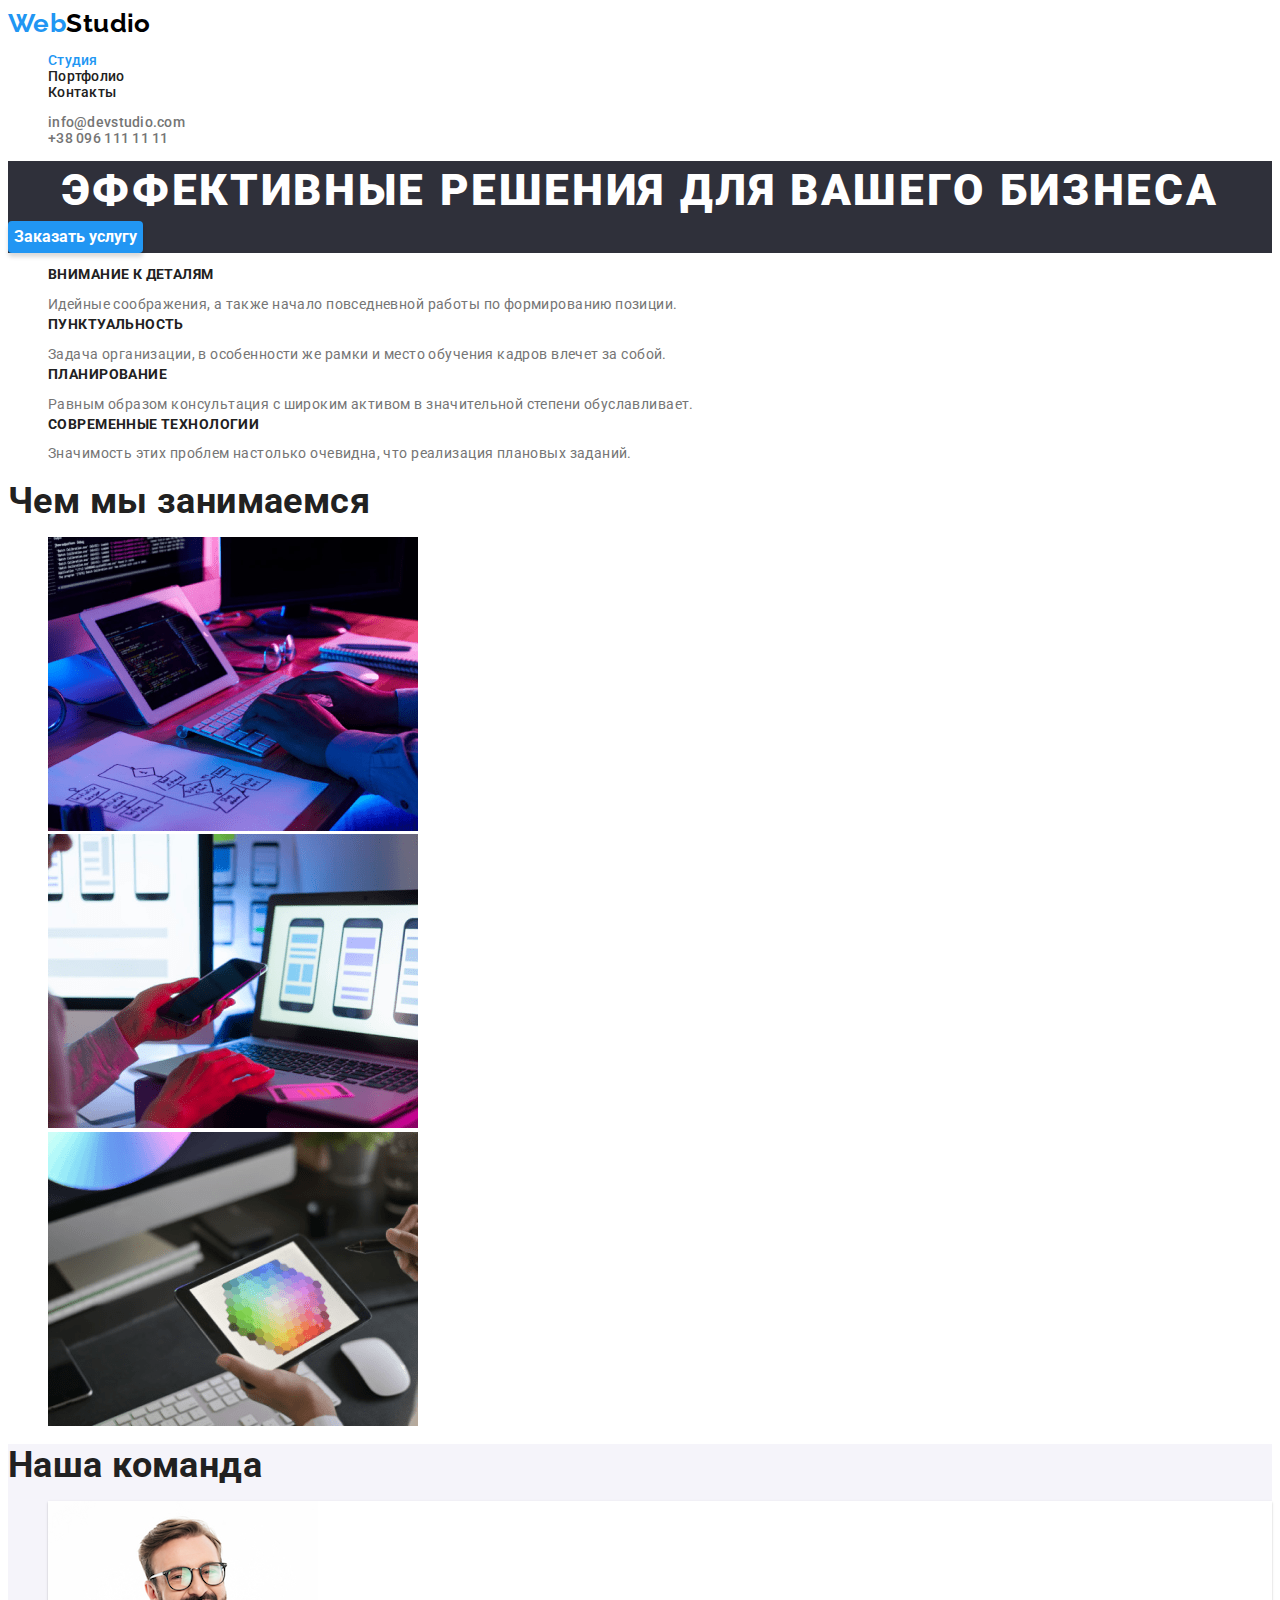
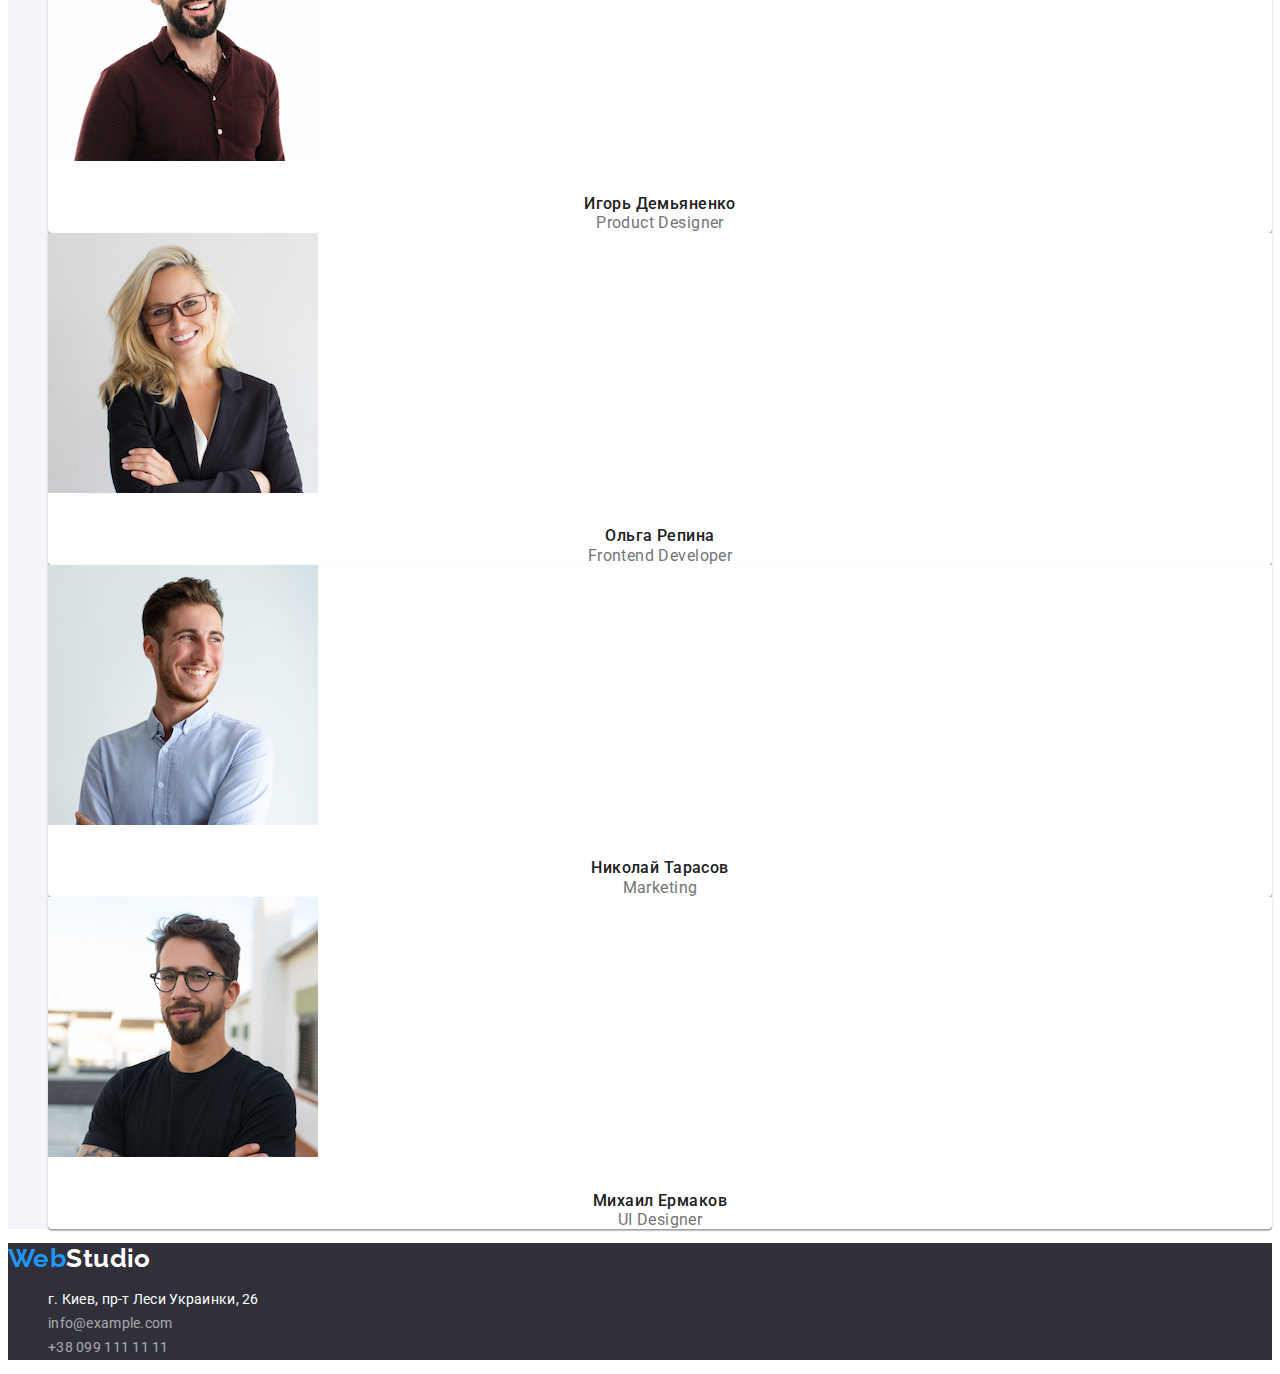
<file: index.html>
<!DOCTYPE html>
<html lang="ru">
  <head>
    <meta charset="UTF-8" />
    <meta http-equiv="X-UA-Compatible" content="IE=edge" />
    <meta name="viewport" content="width=device-width, initial-scale=1.0" />
    <link rel="preconnect" href="https://fonts.gstatic.com" />
    <link
      href="https://fonts.googleapis.com/css2?family=Raleway:wght@700&family=Roboto:wght@400;500;700;900&display=swap"
      rel="stylesheet"
    />
    <link rel="stylesheet" href="./css/styles.css" />
    <title>WebStudio</title>
  </head>
  <body>
    <header>
      <div class="header-box">
        <!-- Навигация по сайту -->
        <nav>
          <div class="nav-box">
            <a href="./" class="logo-link"
              ><span class="logo-accent">Web</span>Studio</a
            >
            <ul class="list">
              <li>
                <a class="link active" href="./">Студия</a>
              </li>
              <li>
                <a class="link" href="./portfolio.html">Портфолио</a>
              </li>
              <li>
                <a class="link" href="#contact">Контакты</a>
              </li>
            </ul>
          </div>
        </nav>
        <!-- список контактов -->
        <ul class="contact-list list">
          <li>
            <a class="link" href="mailto:info@devstudio.com"
              >info@devstudio.com</a
            >
          </li>
          <li>
            <a class="link" href="tel:+380961111111">+38 096 111 11 11</a>
          </li>
        </ul>
      </div>
    </header>
    <main>
      <!-- Секция Hero -->
      <section>
        <div class="hero-box">
          <h1 class="title">Эффективные решения для вашего бизнеса</h1>
          <button class="btn" type="button">Заказать услугу</button>
        </div>
      </section>
      <!-- Особенности компании -->
      <section>
        <div class="features-box">
          <h2 class="hidden-title">Особенности</h2>
          <ul class="list">
            <li class="list-item">
              <h3 class="title">Внимание к деталям</h3>
              <p class="text">
                Идейные соображения, а также начало повседневной работы по
                формированию позиции.
              </p>
            </li>
            <li class="list-item">
              <h3 class="title">Пунктуальность</h3>
              <p class="text">
                Задача организации, в особенности же рамки и место обучения
                кадров влечет за собой.
              </p>
            </li>
            <li class="list-item">
              <h3 class="title">Планирование</h3>
              <p class="text">
                Равным образом консультация с широким активом в значительной
                степени обуславливает.
              </p>
            </li>
            <li class="list-item">
              <h3 class="title">Современные технологии</h3>
              <p class="text">
                Значимость этих проблем настолько очевидна, что реализация
                плановых заданий.
              </p>
            </li>
          </ul>
        </div>
      </section>
      <!-- Чем мы занимаемся -->
      <section>
        <div class="doing-box">
          <h2 class="title">Чем мы занимаемся</h2>
          <!-- Список изображений -->
          <ul class="list">
            <li class="list-item">
              <img
                src="./images/box1.png"
                alt="дисплей планшета с набранным кодом, рядом на столе лист со схематическим изображением алгоритма и клавиатура, на которой печатает человек (видны только запястья)."
                width="370"
              />
            </li>
            <li class="list-item">
              <img
                src="./images/box2.png"
                alt="включенный ноутбук и руки женщины со сматрфоном над его клавиатурой. На экране ноутбука изображено 3 смартфона с изображениями разных дизайнов сайтов на их экранах."
                width="370"
              />
            </li>
            <li class="list-item">
              <img
                src="./images/box3.png"
                alt="планшет в руках женщины, на котором видна шестигранная палитра дизайнера для выброа цветов."
                width="370"
              />
            </li>
          </ul>
        </div>
      </section>
      <!-- Список карточек сотрудников с фото, ФИО, должностью -->
      <section>
        <div class="team-box">
          <h2 class="title">Наша команда</h2>
          <ul class="team-list">
            <!-- 1 Карточка -->
            <li class="item">
              <img
                src="./images/img1.jpg"
                alt="мужчина, шатен, с бородой в коричневой рубашке, смеется, в очках."
                width="270"
                height="260"
              />
              <h3 class="title">Игорь Демьяненко</h3>
              <p class="text">Product Designer</p>
            </li>
            <!-- 2 Карточка -->
            <li class="item">
              <img
                src="./images/img2.jpg"
                alt="женщина, блондинка, в деловом костюме, руки скрестила на груди, улыбается, в очках."
                width="270"
                height="260"
              />
              <h3 class="title">Ольга Репина</h3>
              <p class="text">Frontend Developer</p>
            </li>
            <!-- 3 Карточка -->
            <li class="item">
              <img
                src="./images/img3.jpg"
                alt="мужчина, темно-русый, в светлой рубашке, руки скрестил на гругди, с легкой бородкой, улыбается"
                width="270"
                height="260"
              />
              <h3 class="title">Николай Тарасов</h3>
              <p class="text">Marketing</p>
            </li>
            <!-- 4 Карточка -->
            <li class="item">
              <img
                src="./images/img4.jpg"
                alt="мужчина, брюнет, с бородой, в черной футболке, в очках, руки скрестил на груди, слегка улыбается."
                width="270"
                height="260"
              />
              <h3 class="title">Михаил Ермаков</h3>
              <p class="text">UI Designer</p>
            </li>
          </ul>
        </div>
      </section>
    </main>
    <footer id="contact">
      <div class="footer-box">
        <a href="./" class="logo-link"
          ><span class="logo-accent">Web</span>Studio</a
        >
        <!-- список контактов (подвал) -->
        <address>
          <!-- Ссылка на гуглкарту -->
          <ul class="list">
            <li class="list-item">
              <a
                class="address-link link"
                href="https://goo.gl/maps/zS1xnshHH64RWqHC6"
                target="_blank"
                >г. Киев, пр-т Леси Украинки, 26</a
              >
            </li>
            <li class="list-item">
              <a class="link" href="mailto:">info@example.com</a>
            </li>
            <li class="list-item">
              <a class="link" href="tel:+380991111111">+38 099 111 11 11</a>
            </li>
          </ul>
        </address>
      </div>
    </footer>
  </body>
</html>
</file>
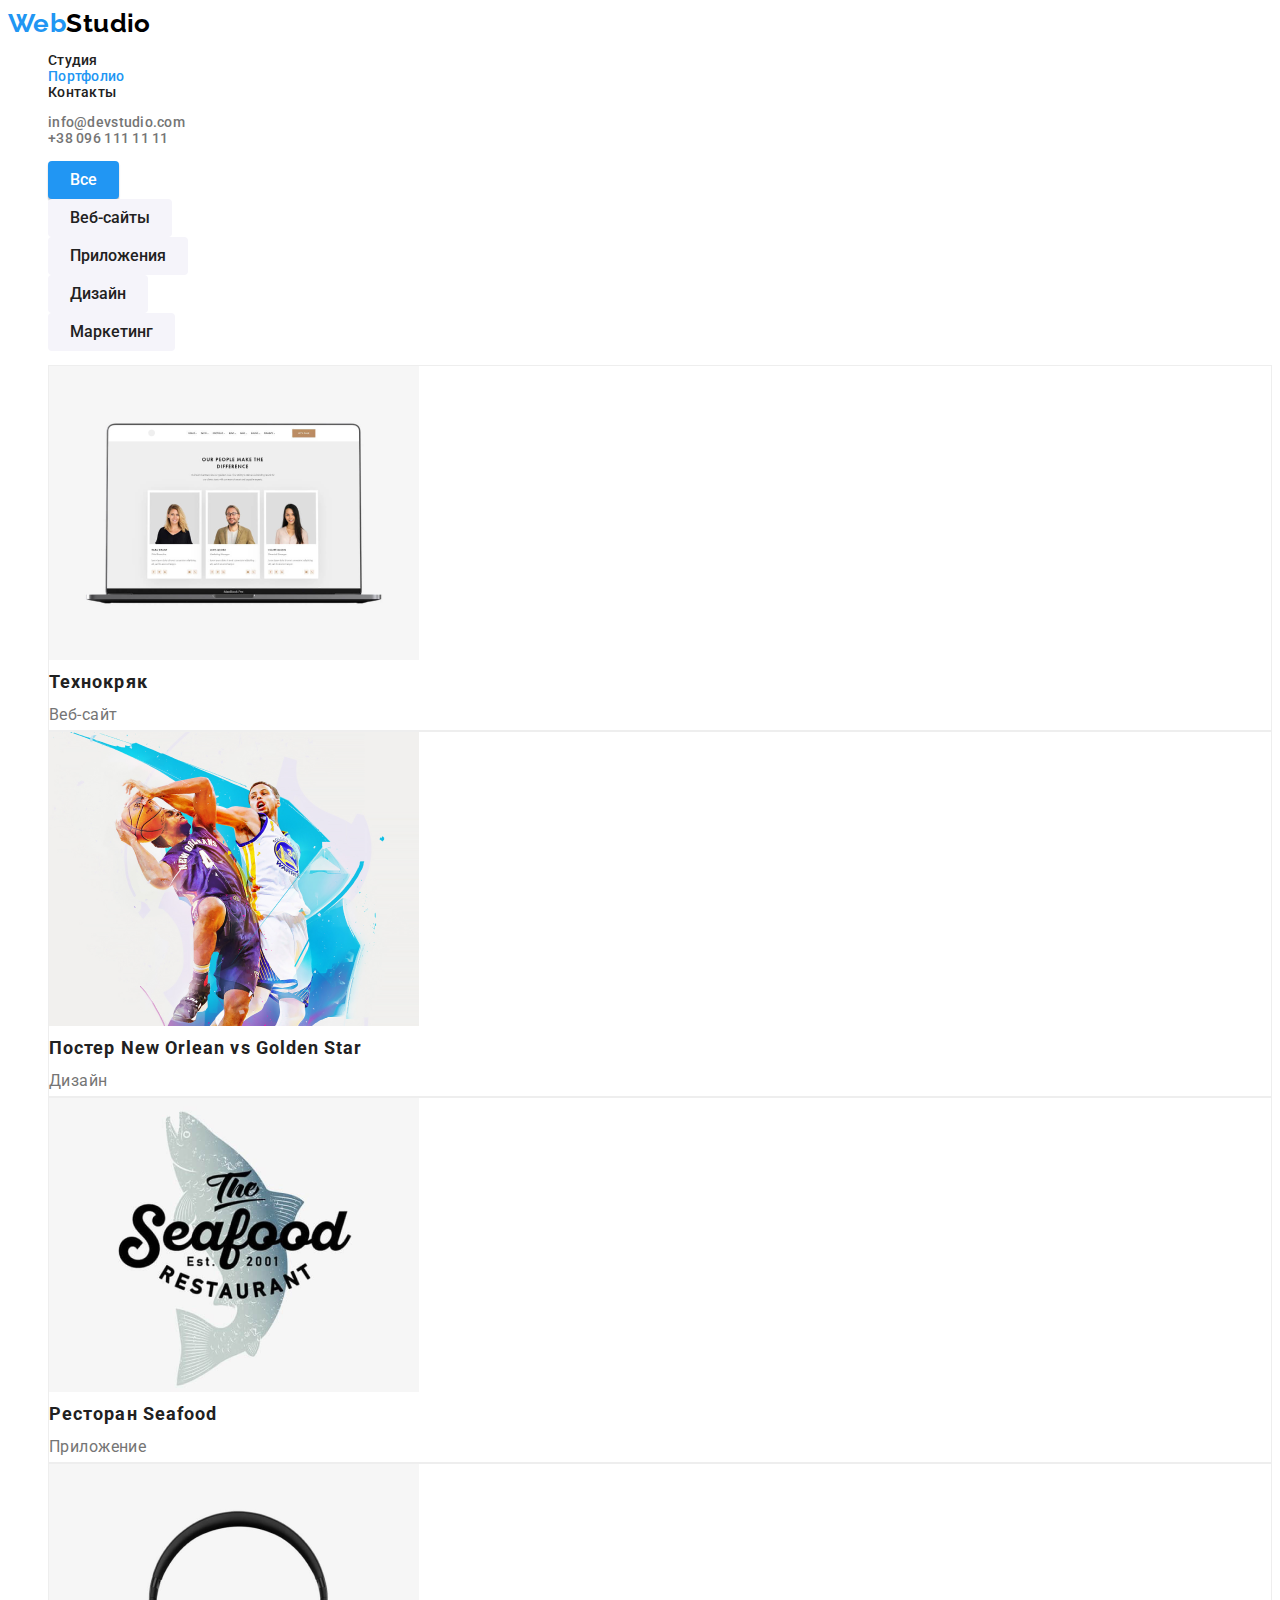
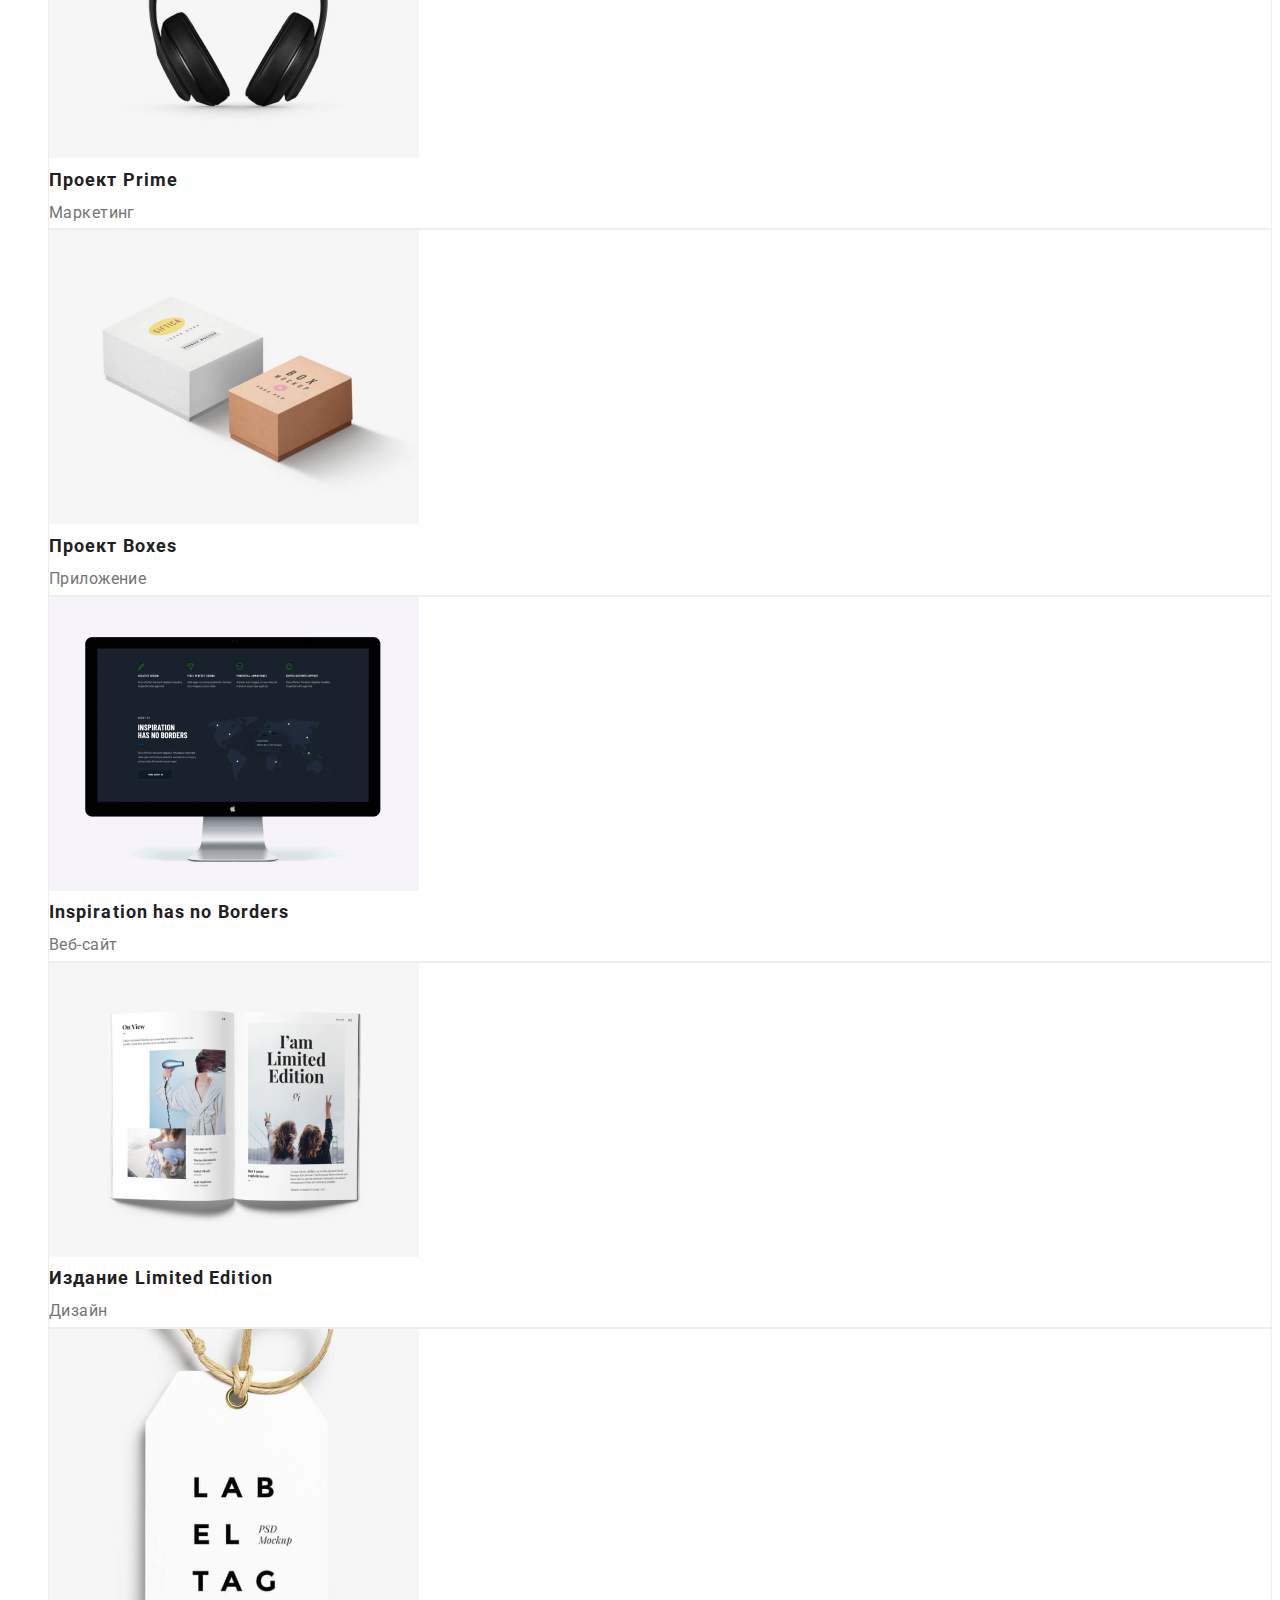
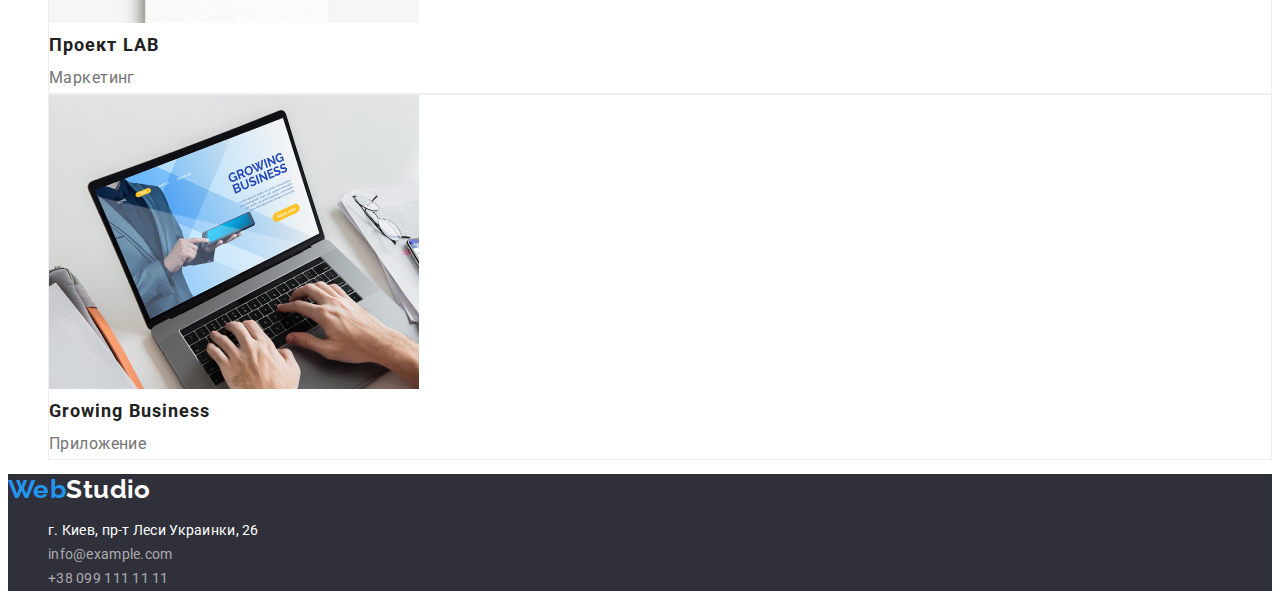
<file: portfolio.html>
<!DOCTYPE html>
<html lang="ru">
  <head>
    <meta charset="UTF-8" />
    <meta http-equiv="X-UA-Compatible" content="IE=edge" />
    <meta name="viewport" content="width=device-width, initial-scale=1.0" />
    <link rel="preconnect" href="https://fonts.gstatic.com" />
    <link
      href="https://fonts.googleapis.com/css2?family=Raleway:wght@700&family=Roboto:wght@400;500;700;900&display=swap"
      rel="stylesheet"
    />
    <link rel="stylesheet" href="./css/styles.css" />
    <title>WebStudio - Портфолио</title>
  </head>
  <body>
    <header>
      <div class="header-box">
        <!-- Навигация по сайту -->
        <nav>
          <div class="nav-box">
            <a href="./" class="logo-link"
              ><span class="logo-accent">Web</span>Studio</a
            >
            <ul class="list">
              <li>
                <a class="link" href="./">Студия</a>
              </li>
              <li>
                <a class="link active" href="./portfolio.html">Портфолио</a>
              </li>
              <li>
                <a class="link" href="#contact">Контакты</a>
              </li>
            </ul>
          </div>
        </nav>
        <!-- список контактов -->
        <ul class="contact-list list">
          <li>
            <a class="link" href="mailto:info@devstudio.com"
              >info@devstudio.com</a
            >
          </li>
          <li>
            <a class="link" href="tel:+380961111111">+38 096 111 11 11</a>
          </li>
        </ul>
      </div>
    </header>
    <main>
      <section>
        <div class="portfolio-box">
          <h1 class="hidden-title">Портфолио</h1>
          <ul class="filters-list list">
            <li>
              <button class="btn" type="button" autofocus>Все</button>
            </li>
            <li>
              <button class="btn" type="button">Веб-сайты</button>
            </li>
            <li>
              <button class="btn" type="button">Приложения</button>
            </li>
            <li>
              <button class="btn" type="button">Дизайн</button>
            </li>
            <li>
              <button class="btn" type="button">Маркетинг</button>
            </li>
          </ul>
          <ul class="sample-list list">
            <li class="item">
              <img
                src="./images/img1.png"
                alt="дизайн сайта"
                width="370"
                height="294"
              />
              <h2 class="title">Технокряк</h2>
              <p class="text">Веб-сайт</p>
            </li>
            <li class="item">
              <img
                src="./images/img2.png"
                alt="дизайн постера"
                width="370"
                height="294"
              />
              <h2 class="title">Постер New Orlean vs Golden Star</h2>
              <p class="text">Дизайн</p>
            </li>
            <li class="item">
              <img
                src="./images/img3.png"
                alt="Приложение для ресторана"
                width="370"
              />
              <h2 class="title">Ресторан Seafood</h2>
              <p class="text">Приложение</p>
            </li>
            <li class="item">
              <img
                src="./images/img4.png"
                alt="наушники"
                width="370"
                height="294"
              />
              <h2 class="title">Проект Prime</h2>
              <p class="text">Маркетинг</p>
            </li>
            <li class="item">
              <img
                src="./images/img5.png"
                alt="две картонные коробки"
                width="370"
              />
              <h2 class="title">Проект Boxes</h2>
              <p class="text">Приложение</p>
            </li>
            <li class="item">
              <img
                src="./images/img6.png"
                alt="монитор"
                width="370"
                height="294"
              />
              <h2 class="title">Inspiration has no Borders</h2>
              <p class="text">Веб-сайт</p>
            </li>
            <li class="item">
              <img
                src="./images/img7.png"
                alt="открытый журнал"
                width="370"
                height="294"
              />
              <h2 class="title">Издание Limited Edition</h2>
              <p class="text">Дизайн</p>
            </li>
            <li class="item">
              <img
                src="./images/img8.png"
                alt="бирка"
                width="370"
                height="294"
              />
              <h2 class="title">Проект LAB</h2>
              <p class="text">Маркетинг</p>
            </li>
            <li class="item">
              <img
                src="./images/img9.png"
                alt="ноутбук"
                width="370"
                height="294"
              />
              <h2 class="title">Growing Business</h2>
              <p class="text">Приложение</p>
            </li>
          </ul>
        </div>
      </section>
    </main>
    <footer id="contact">
      <div class="footer-box">
        <a href="./" class="logo-link"
          ><span class="logo-accent">Web</span>Studio</a
        >
        <!-- список контактов (подвал) -->
        <address>
          <!-- Ссылка на гуглкарту -->
          <ul class="list">
            <li class="list-item">
              <a
                class="address-link link"
                href="https://goo.gl/maps/zS1xnshHH64RWqHC6"
                target="_blank"
                >г. Киев, пр-т Леси Украинки, 26</a
              >
            </li>
            <li class="list-item">
              <a class="link" href="mailto:">info@example.com</a>
            </li>
            <li class="list-item">
              <a class="link" href="tel:+380991111111">+38 099 111 11 11</a>
            </li>
          </ul>
        </address>
      </div>
    </footer>
  </body>
</html>
</file>
<file: css/styles.css>
/*  палитра цветов и переменные для стилизации */

:root {
  --font-family-site: "Roboto", sans-serif;
  --font-weight-regular: 400;
  --font-weight-medium: 500;
  --font-weight-bold: 700;
  --font-weight-black: 900;
  --text-color: #212121;
  --text-light-color: #ffffff;
  --text-dark-color: #000000;
  --text-muted-color: #757575;
  --accent-color: #2196f3;
  --background-prime-color: #ffffff;
  --background-secondary-color: #2f303a;
  --backgrount-third-color: #f5f4fa;
}

/* Исходные параметры для всего контента */

body {
  font-family: var(--font-family-site);
  font-size: 14px;
  line-height: 1.14;
  letter-spacing: 0.03em;
  font-weight: var(--font-weight-regular);
  color: var(--text-color);
}

/* стиль ссылок сайта */

.link {
  text-decoration: none;
  letter-spacing: 0.02em;
}

/* стилизация кнопок сайта */

.btn {
  font-family: var(--font-family-site);
  border: 0;
  border-radius: 4px;
}

/* общие настройки для заголовков */

.title {
  margin-top: 0;
  margin-bottom: 0;
}

/* скрытые заголовки сайта */
/* ! временный костыль */

.hidden-title {
  display: none;
}

/*  стиль списков в шапке и секциях сайта */

.list {
  list-style-type: none;
}

/* общий стиль для параграфов */

.text {
  margin-top: 0;
  margin-bottom: 0;
}

/* логотип */

.logo-link {
  font-family: "Raleway", sans-serif;
  font-weight: var(--font-weight-bold);
  font-size: 26px;
  text-decoration: none;
  line-height: 1.2;
  color: var(--text-dark-color);
}

/* стилизация первого слова логотипа */
.logo-accent {
  color: var(--accent-color);
}

/* ===================== */
/* офомление шапки сайта */

/* оформление навигации по сайту */

.nav-box .link {
  font-weight: var(--font-weight-medium);
  color: var(--text-color);
}

/* ссылки контактов в шапке */

.contact-list .link {
  font-weight: var(--font-weight-medium);
  color: var(--text-muted-color);
}

/* офомление шапки сайта */
/* ===================== */

/* ================== */
/* оформление подвала */

.footer-box {
  background-color: var(--background-secondary-color);
}

/* стилизация логотипа в подвале */

.footer-box .logo-link {
  color: var(--text-light-color);
}

/* стилизция шрифта в списке с контактами для подвала */

.footer-box .list-item {
  font-style: normal;
}

.footer-box .link {
  line-height: 1.71;
  color: rgba(255, 255, 255, 0.6);
}

.footer-box .address-link {
  color: var(--text-light-color);
}

/* оформление подвала */
/* ================== */

/* акцент при наведении и фокусе на ссылке а также активная ссылка странички */

.link:hover,
.link:focus,
.link.active,
.footer-box .link:hover,
.footer-box .link:focus {
  color: var(--accent-color);
}

/* ============================== */
/* Оформление контента index.html */

.hero-box {
  background-color: var(--background-secondary-color);
}

/* заголовок секции hero */

.hero-box .title {
  text-align: center;
  text-transform: uppercase;
  font-weight: var(--font-weight-black);
  font-size: 44px;
  line-height: 1.36;
  letter-spacing: 0.06em;
  color: var(--text-light-color);
}

/* кнопка перехода к заказу в секции hero */

.hero-box .btn {
  font-weight: var(--font-weight-bold);
  font-size: 16px;
  line-height: 1.88;
  background: var(--accent-color);
  color: var(--text-light-color);
  box-shadow: 0px 4px 4px rgba(0, 0, 0, 0.15);
}

/* стилизация кнопки перехода к заказу при наведении курсора */

.hero-box .btn:hover,
.hero-box .btn:focus {
  cursor: pointer;
  box-shadow: 0px 4px 4px rgba(0, 0, 0, 0.15);
}

/* секция особенности */

/* заголовки в списках особенностей */

.features-box .title {
  text-transform: uppercase;
  font-size: 14px;
  line-height: 1.14;
  font-weight: var(--font-weight-bold);
}

/* параграфы в списках особенностей */

.features-box .text {
  margin-top: 10px;
  margin-bottom: 0;
  line-height: 1.71;
  color: var(--text-muted-color);
}

/* Секция Чем мы занимаемся */

/* стилизация заголовков секции Чем мы занимаемся */

.doing-box .title {
  font-weight: var(--font-weight-bold);
  font-size: 36px;
  line-height: 1.17;
}

/* Секция наша команда */

.team-box {
  background-color: var(--backgrount-third-color);
}

/* стилизация заголовков секции наша команда */

.team-box .title {
  font-weight: var(--font-weight-bold);
  font-size: 36px;
  line-height: 1.17;
}

/* размеры и положение карточек сотрудников */

.team-list {
  list-style-type: none;
}

/* стилизация карточки сотрудника */

.team-list .item {
  background-color: var(--background-prime-color);
  box-shadow: 0px 1px 3px rgba(0, 0, 0, 0.12), 0px 1px 1px rgba(0, 0, 0, 0.14),
    0px 2px 1px rgba(0, 0, 0, 0.2);
  border-radius: 0px 0px 4px 4px;
}

/* стилизация фамилия, имя сотрудника */

.team-list .title {
  padding-top: 30px;
  text-align: center;
  font-weight: var(--font-weight-medium);
  font-size: 16px;
  line-height: 1.19;
}

/* стилизация должности стотрудинка */

.team-list .text {
  text-align: center;
  font-size: 16px;
  line-height: 1.19;
  color: var(--text-muted-color);
}

/* Офорление контента index.html */
/* ============================= */

/* ================================= */
/* Офорление контента portfolio.html */

/* стилизация списка фильтров для портфолио  */

.filters-list {
  justify-content: space-between;
}

/* стилизация кнопки фильтра для портфолио */

.filters-list .btn {
  padding: 6px 22px;
  font-size: 16px;
  font-weight: var(--font-weight-medium);
  line-height: 1.63;
  color: var(--text-color);
  background-color: var(--backgrount-third-color);
}

/* изменения кнопки при наведении курсора */

.filters-list .btn:hover,
.filters-list .btn:focus,
.filters-list .btn:active {
  cursor: pointer;
  outline: none;
  color: var(--text-light-color);
  background-color: var(--accent-color);
  box-shadow: 0px 3px 1px rgba(0, 0, 0, 0.1), 0px 1px 2px rgba(0, 0, 0, 0.08),
    0px 2px 2px rgba(0, 0, 0, 0.12);
}

/* стиль элемента портфолио */

.sample-list .item {
  border: 1px solid #eee;
  background-color: var(--background-prime-color);
}

/* стилизация заголовка элемента портфолио */

.sample-list .title {
  font-weight: var(--font-weight-bold);
  font-size: 18px;
  line-height: 2;
  letter-spacing: 0.06em;
}

/* стилизация описания элемента портфолио */

.sample-list .text {
  font-size: 16px;
  line-height: 1.88;
  color: var(--text-muted-color);
}
</file>
